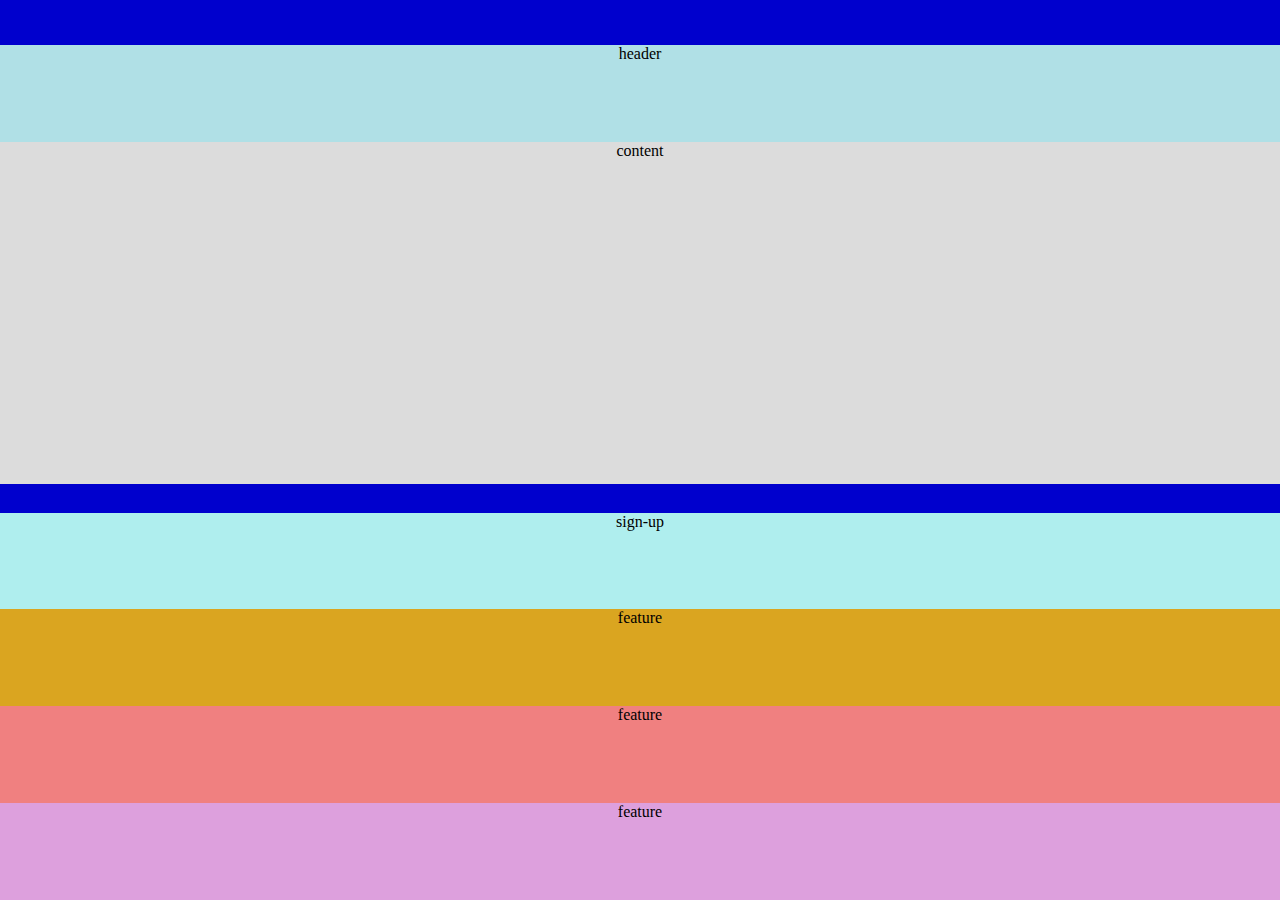
<file: Exercice 2/index.html>
<!DOCTYPE html>
<html lang="fr">
<head>
    <meta charset="utf-8">
    <title>Exercice 2</title>
    <link rel="stylesheet" type="text/css" href="css/style.css">
</head>
<body>
    <div class="section-menu">
        <div class="section-header">
            <p>header</p>
        </div>
        <div class="section-content">
            <p>content</p>
        </div>
        <div class="section-sign-up">
            <p>sign-up</p>
        </div>
        <div class="section-feature-1">
            <p>feature</p>
        </div>
        <div class="section-feature-2">
            <p>feature</p>
        </div>
        <div class="section-feature-3">
            <p>feature</p>
        </div>
    </div>
</body>
</html>
</file>
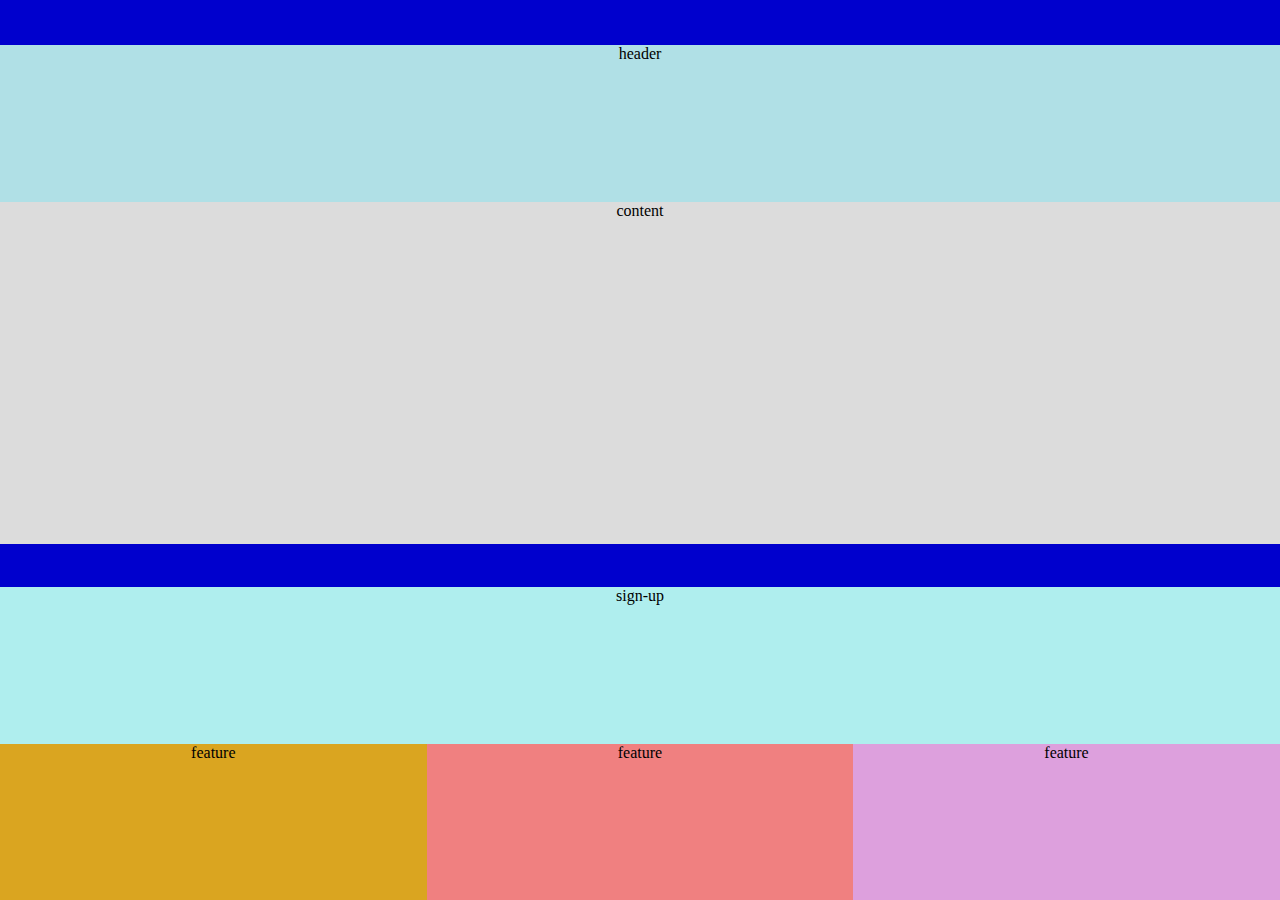
<file: Exercice 3/index.html>
<!DOCTYPE html>
<html lang="fr">
<head>
    <meta charset="utf-8">
    <title>Exercice 3</title>
    <link rel="stylesheet" type="text/css" href="css/style.css">
</head>
<body>
    <div class="section-menu">
        <div class="section-header">
            <p>header</p>
        </div>
        <div class="section-content">
            <p>content</p>
        </div>
        <div class="section-sign-up">
            <p>sign-up</p>
        </div>
        <div class="section-feature-1">
            <p>feature</p>
        </div>
        <div class="section-feature-2">
            <p>feature</p>
        </div>
        <div class="section-feature-3">
            <p>feature</p>
        </div>
    </div>
</body>
</html>
</file>
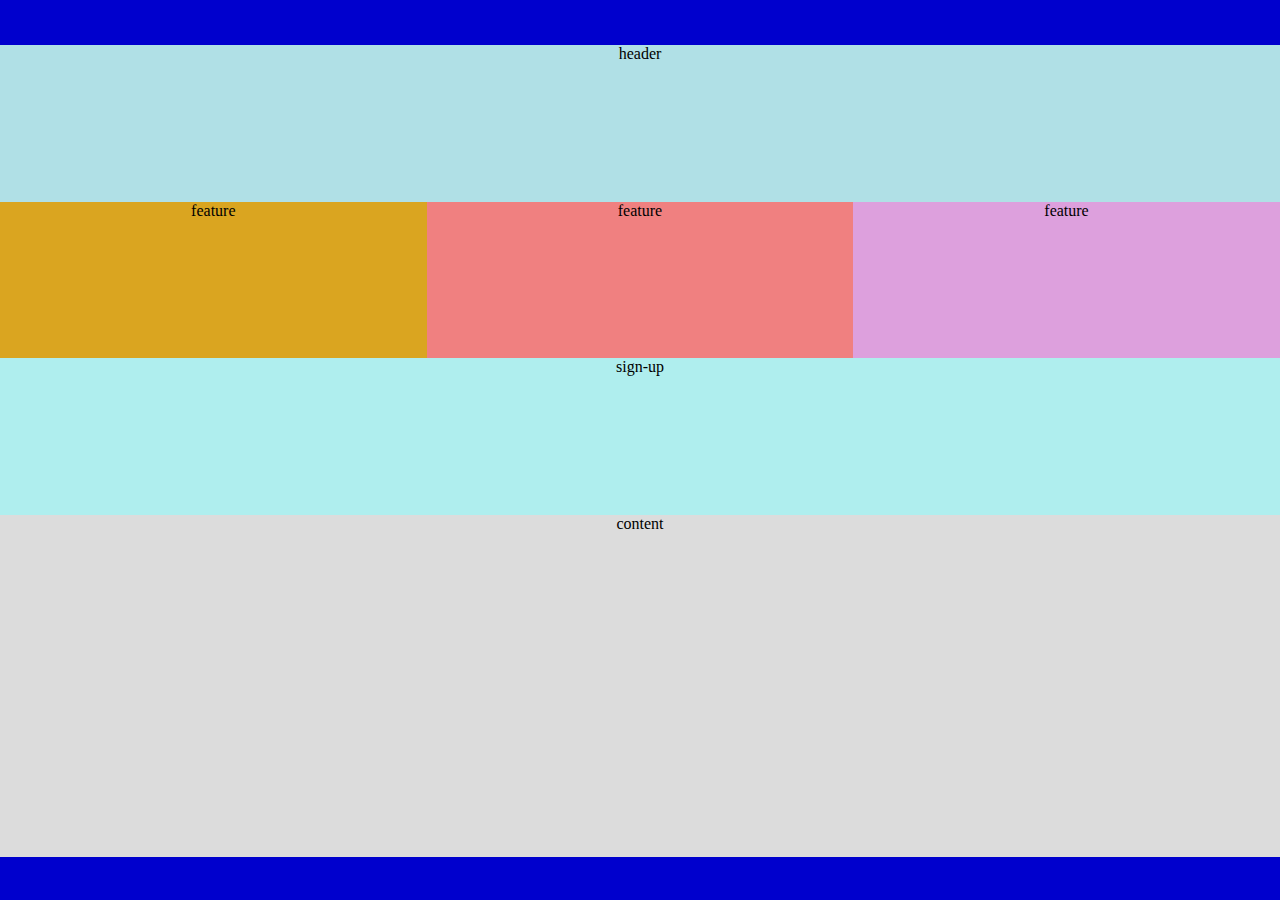
<file: Exercice 4/index.html>
<!DOCTYPE html>
<html lang="fr">
<head>
    <meta charset="utf-8">
    <title>Exercice 4</title>
    <link rel="stylesheet" type="text/css" href="css/style.css">
</head>
<body>
    <div class="section-menu">
        <div class="section-header">
            <p>header</p>
        </div>
        <div class="section-content">
            <p>content</p>
        </div>
        <div class="section-sign-up">
            <p>sign-up</p>
        </div>
        <div class="section-feature-1">
            <p>feature</p>
        </div>
        <div class="section-feature-2">
            <p>feature</p>
        </div>
        <div class="section-feature-3">
            <p>feature</p>
        </div>
    </div>
</body>
</html>
</file>
<file: Exercice 2/css/style.css>
* {
  margin: 0;
  padding: 0;
}

body {
  background-color: mediumblue;
}

.section-menu {
  display: flex;
  flex-wrap: wrap;
  height: 95vh;
  padding-top: 5vh;
}

.section-header {
  background-color: powderblue;
  text-align: center;
  width: 100%;
}

.section-content {
  background-color: gainsboro;
  text-align: center;
  width: 100%;
  height: 40%;
  margin-bottom: -50px;
}

.section-sign-up {
  background-color: paleturquoise;
  text-align: center;
  width: 100%;
}

.section-feature-1 {
  background-color: goldenrod;
  text-align: center;
  width: 100%;
}

.section-feature-2 {
  background-color: lightcoral;
  text-align: center;
  width: 100%;
}

.section-feature-3 {
  background-color: plum;
  text-align: center;
  width: 100%;
}
</file>
<file: Exercice 3/css/style.css>
* {
  margin: 0;
  padding: 0;
}

body {
  background-color: mediumblue;
}

.section-menu {
  display: flex;
  flex-wrap: wrap;
  height: 95vh;
  padding-top: 5vh;
}

.section-header {
  background-color: powderblue;
  text-align: center;
  width: 100%;
}

.section-content {
  background-color: gainsboro;
  text-align: center;
  width: 100%;
  height: 40%;
  margin-bottom: -50px;
}

.section-sign-up {
  background-color: paleturquoise;
  text-align: center;
  width: 100%;
}

.section-feature-1 {
  background-color: goldenrod;
  text-align: center;
  width: 100%;
}

.section-feature-2 {
  background-color: lightcoral;
  text-align: center;
  width: 100%;
}

.section-feature-3 {
  background-color: plum;
  text-align: center;
  width: 100%;
}

@media (min-width: 401px) and (max-width: 960px) {
  .section-sign-up,
  .section-feature-1,
  .section-feature-2,
  .section-feature-3 {
    width: 50%;
  }

  .section-content {
    margin-bottom: -90px;
  }
}

@media (min-width: 961px) {
  .section-feature-1,
  .section-feature-2,
  .section-feature-3 {
    width: 33.33%;
  }

  .section-content {
    margin-bottom: -95px;
  }
}
</file>
<file: Exercice 4/css/style.css>
* {
  margin: 0;
  padding: 0;
}

body {
  background-color: mediumblue;
}

.section-menu {
  display: flex;
  flex-wrap: wrap;
  height: 95vh;
  padding-top: 5vh;
}

.section-header {
  background-color: powderblue;
  text-align: center;
  width: 100%;
}

.section-content {
  background-color: gainsboro;
  text-align: center;
  width: 100%;
  height: 40%;
  margin-bottom: -50px;
}

.section-sign-up {
  background-color: paleturquoise;
  text-align: center;
  width: 100%;
}

.section-feature-1 {
  background-color: goldenrod;
  text-align: center;
  width: 100%;
}

.section-feature-2 {
  background-color: lightcoral;
  text-align: center;
  width: 100%;
}

.section-feature-3 {
  background-color: plum;
  text-align: center;
  width: 100%;
}

@media (min-width: 401px) and (max-width: 960px) {
  .section-sign-up,
  .section-feature-1,
  .section-feature-2,
  .section-feature-3 {
    width: 50%;
  }

  .section-content {
    margin-bottom: -90px;
  }
}

@media (min-width: 961px) {
  .section-feature-1,
  .section-feature-2,
  .section-feature-3 {
    width: 33.33%;
    order: 1;
  }

  .section-sign-up {
    order: 2;
  }

  .section-content {
    margin-bottom: -95px;
    order: 3;
  }
}
</file>
